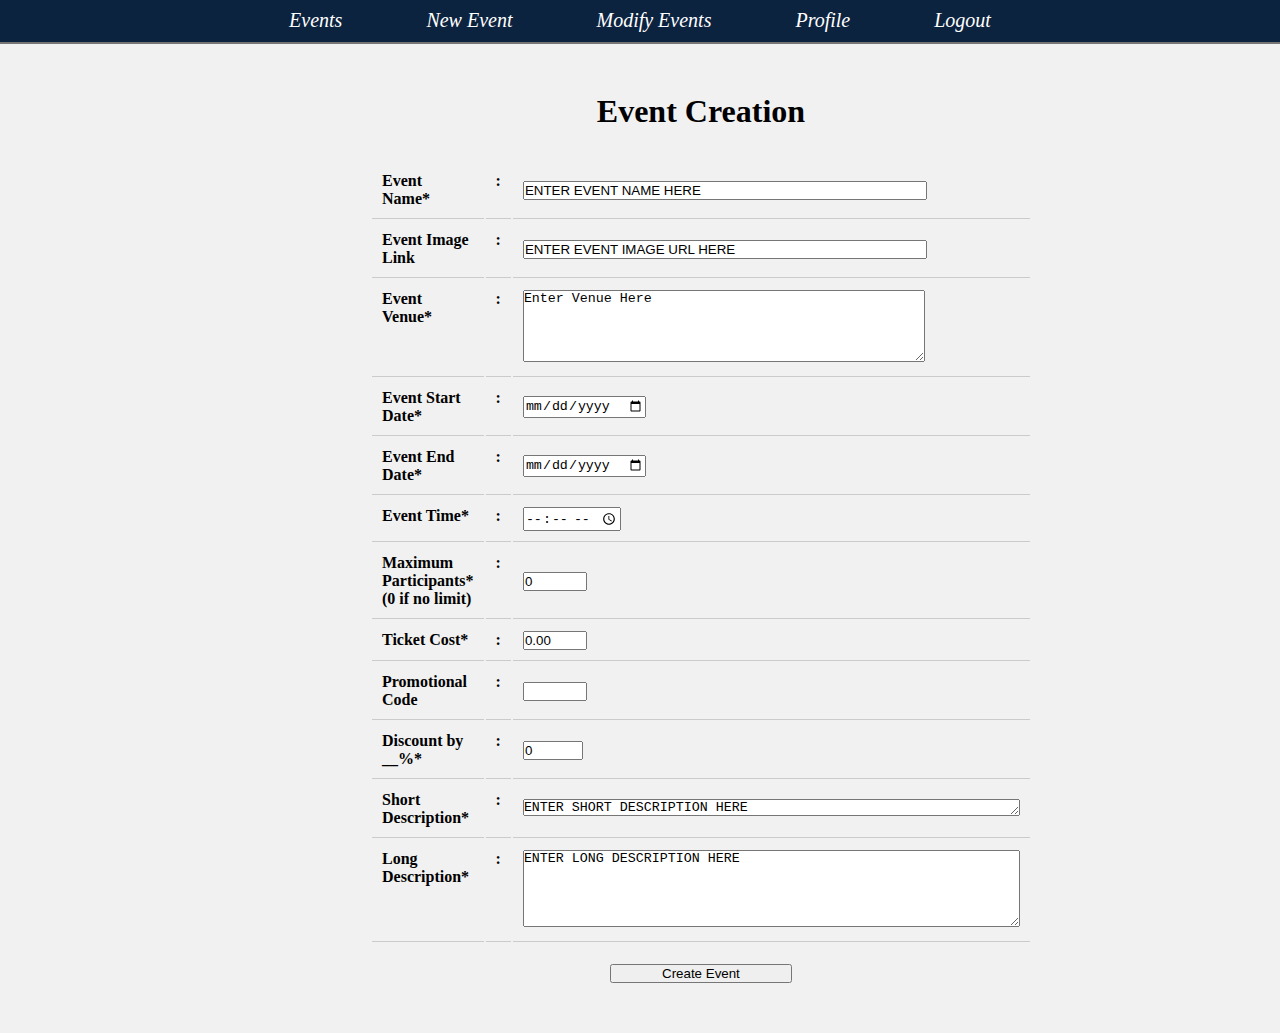
<file: staff_create_event.html>
<!DOCTYPE html>
<html>
    <!-- Header Document Information-->
    <head>
        <meta charset="utf-8">
        <meta name="google" content="notranslate">
        <title>New Event</title>

        <!-- Referenced CSS stylesheets -->
        <!-- Navigation Bar Styleshee (UNIVERSALLY USED. DO NOT CHANGE THIS)-->
        <link href="./CSS/Navigation_background.css" rel="stylesheet">
        <!-- Add Other Stylesheets Below (PAGE SPECIFIC. CHANGE THIS) -->
        <link href="CSS/staff_create_event.css" rel="stylesheet">

    </head>
    <body>
            <!-- Navigation Bar -->
            <nav>
                <ul>
                    <li><a href="staff_main_page.html">Events</a></li>
                    <li><a href="staff_create_event.html">New Event</a></li>
                    <li><a href="staff_modify_events.html">Modify Events</a></li>
                    <li><a href="staff_profile.html">Profile</a></li>
                    <li><a href="index.html">Logout</a></li>

                </ul>
            </nav>
            <!-- Main Content of the Webpage -->
            <main>
                <!-- Page Main Function Here -->
                <div class="box">
                    <header>
                        <h1>Event Creation</h1>
                    </header>
                    
                    <!-- Replace [Example] with Backend Codes to be here-->
                    <form action="staff_modify_events.html" method="POST">
                        <table>
                            <tbody>
                                <tr>
                                    <td class="col1"><label for="eventname">Event Name*</label></td>
                                    <td class="col2">:</td>
                                    <td class="col3">
                                        <input type="text" name="eventname" id="eventname" value="ENTER EVENT NAME HERE" maxlength="50" required>
                                    </td>
                                </tr>
                                <tr>
                                    <td class="col1"><label for="eventimageurl">Event Image Link</label></td>
                                    <td class="col2">:</td>
                                    <td class="col3">
                                        <input type="url" name="eventimageurl" id="eventimageurl" value="ENTER EVENT IMAGE URL HERE" >
                                    </td>
                                </tr>
                                <tr>
                                    <td class="col1"><label for="eventvenue">Event Venue*</label></td>
                                    <td class="col2">:</td>
                                    <td class="col3">
                                        <textarea name="eventvenue" id="eventvenue" maxlength="100" required>Enter Venue Here</textarea>
                                    </td>
                                </tr>
                                <tr>
                                    <td class="col1"><label for="eventstartdate">Event Start Date*</label></td>
                                    <td class="col2">:</td>
                                    <td class="col3">
                                        <input type="date" name="eventstartdate" id="eventstartdate" value="ENTER DD/MM/YYYY HERE" required>
                                    </td>
                                </tr>
                                <tr>
                                    <td class="col1"><label for="eventenddate">Event End Date*</label></td>
                                    <td class="col2">:</td>
                                    <td class="col3">
                                        <input type="date" name="eventenddate" id="eventenddate" value="ENTER DD/MM/YYYY HERE" required>
                                    </td>
                                </tr>
                                <tr>
                                    <td class="col1"><label for="eventtime">Event Time*</label></td>
                                    <td class="col2">:</td>
                                    <td class="col3">
                                        <input type="time" name="eventtime" id="eventtime" value="ENTER 2359 HERE" required>
                                    </td>
                                </tr>
                                <tr>
                                    <td class="col1"><label for="eventcapacity">Maximum Participants* (0 if no limit)</label></td>
                                    <td class="col2">:</td>
                                    <td class="col3">
                                        <input type="number" name="eventcapacity" id="eventcapacity" value="0" min="0" step="1" required>
                                    </td>
                                </tr>
                                <tr>
                                    <td class="col1"><label for="eventcost">Ticket Cost*</label></td>
                                    <td class="col2">:</td>
                                    <td class="col3">
                                        <input type="number" name="eventcost" id="eventcost" value="0.00" min="0.00" step="0.01" required>
                                    </td>
                                </tr>
                                <tr>
                                    <td class="col1"><label for="eventcode">Promotional Code</label></td>
                                    <td class="col2">:</td>
                                    <td class="col3">
                                        <input type="text" name="eventcode" id="eventcode" value="" maxlength="6">
                                    </td>
                                </tr>
                                <tr>
                                    <td class="col1"><label for="eventcoderate">Discount by __%*</label></td>
                                    <td class="col2">:</td>
                                    <td class="col3">
                                        <input type="number" name="eventcoderate" id="eventcoderate" min="0" step="5" max="100" value="0" required>
                                    </td>
                                </tr>
                                <tr>
                                    <td class="col1"><label for="eventshortdesc">Short Description*</label></td>
                                    <td class="col2">:</td>
                                    <td class="col3">
                                        <textarea name="eventshortdesc" id="eventshortdesc" rows="1" cols="60" maxlength="50" required>ENTER SHORT DESCRIPTION HERE</textarea>
                                    </td>
                                </tr>
                                <tr>
                                    <td class="col1"><label for="eventlongdesc">Long Description*</label></td>
                                    <td class="col2">:</td>
                                    <td class="col3">
                                        <textarea name="eventlongdesc" id="eventlongdesc" rows="5" cols="60" maxlength="200" required>ENTER LONG DESCRIPTION HERE</textarea>
                                    </td>
                                </tr>
                            </tbody>
                        </table>
                        <div id=submitbox>
                            <input type="submit" class="submitbutton" value="Create Event"/>
                        </div>
                    </form>
                </div>
            </main>
    </body>
</html>
</file>
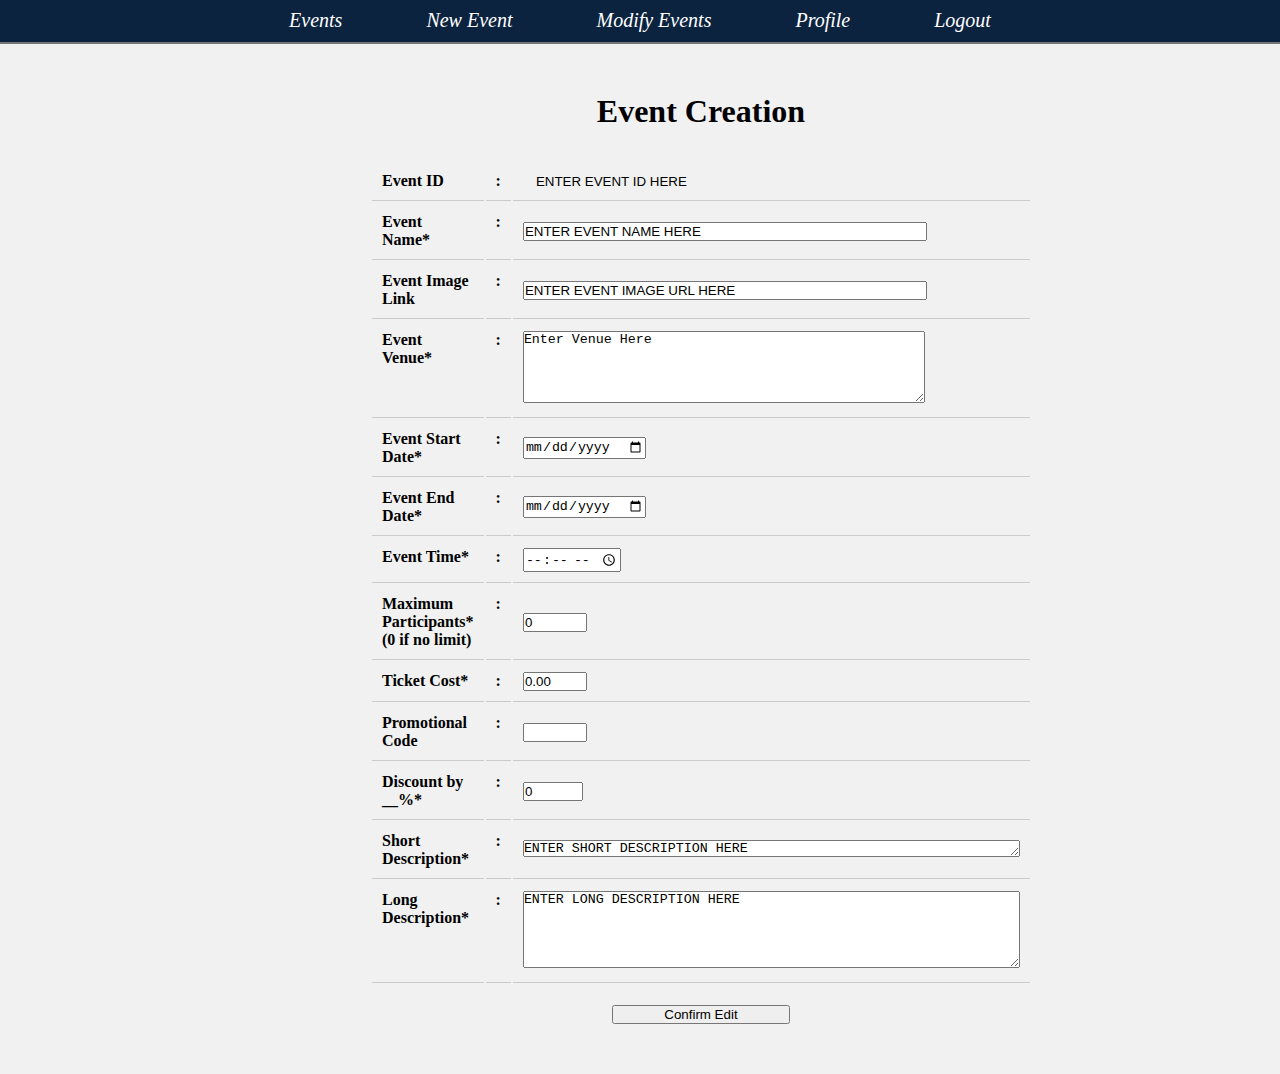
<file: staff_modify_event.html>
<!DOCTYPE html>
<html>
    <!-- Header Document Information-->
    <head>
        <meta charset="utf-8">
        <meta name="google" content="notranslate">
        <title>Edit Event</title>

        <!-- Referenced CSS stylesheets -->
        <!-- Navigation Bar Styleshee (UNIVERSALLY USED. DO NOT CHANGE THIS)-->
        <link href="./CSS/Navigation_background.css" rel="stylesheet">
        <!-- Add Other Stylesheets Below (PAGE SPECIFIC. CHANGE THIS) -->
        <link href="CSS/staff_modify_event.css" rel="stylesheet">

    </head>
    <body>
            <!-- Navigation Bar -->
            <nav>
                <ul>
                    <li><a href="staff_main_page.html">Events</a></li>
                    <li><a href="staff_create_event.html">New Event</a></li>
                    <li><a href="staff_modify_events.html">Modify Events</a></li>
                    <li><a href="staff_profile.html">Profile</a></li>
                    <li><a href="index.html">Logout</a></li>

                </ul>
            </nav>
            <!-- Main Content of the Webpage -->
            <main>
                <!-- Page Main Function Here -->
                <div class="box">
                    <header>
                        <h1>Event Creation</h1>
                    </header>
                    
                    <!-- Replace [Example] with Backend Codes to be here-->
                    <form action="staff_modify_events.html" method="POST">
                        <table>
                            <tbody>
                                <tr>
                                    <td class="col1"><label for="eventid">Event ID</label></td>
                                    <td class="col2">:</td>
                                    <td class="col3">
                                        <input type="text" name="eventid" id="eventid" value="ENTER EVENT ID HERE" readonly>
                                    </td>
                                </tr>
                                <tr>
                                    <td class="col1"><label for="eventname">Event Name*</label></td>
                                    <td class="col2">:</td>
                                    <td class="col3">
                                        <input type="text" name="eventname" id="eventname" value="ENTER EVENT NAME HERE" maxlength="50" required>
                                    </td>
                                </tr>
                                <tr>
                                    <td class="col1"><label for="eventimageurl">Event Image Link</label></td>
                                    <td class="col2">:</td>
                                    <td class="col3">
                                        <input type="url" name="eventimageurl" id="eventimageurl" value="ENTER EVENT IMAGE URL HERE" >
                                    </td>
                                </tr>
                                <tr>
                                    <td class="col1"><label for="eventvenue">Event Venue*</label></td>
                                    <td class="col2">:</td>
                                    <td class="col3">
                                        <textarea name="eventvenue" id="eventvenue" maxlength="100" required>Enter Venue Here</textarea>
                                    </td>
                                </tr>
                                <tr>
                                    <td class="col1"><label for="eventstartdate">Event Start Date*</label></td>
                                    <td class="col2">:</td>
                                    <td class="col3">
                                        <input type="date" name="eventstartdate" id="eventstartdate" value="ENTER DD/MM/YYYY HERE" required>
                                    </td>
                                </tr>
                                <tr>
                                    <td class="col1"><label for="eventenddate">Event End Date*</label></td>
                                    <td class="col2">:</td>
                                    <td class="col3">
                                        <input type="date" name="eventenddate" id="eventenddate" value="ENTER DD/MM/YYYY HERE" required>
                                    </td>
                                </tr>
                                <tr>
                                    <td class="col1"><label for="eventtime">Event Time*</label></td>
                                    <td class="col2">:</td>
                                    <td class="col3">
                                        <input type="time" name="eventtime" id="eventtime" value="ENTER 2359 HERE" required>
                                    </td>
                                </tr>
                                <tr>
                                    <td class="col1"><label for="eventcapacity">Maximum Participants* (0 if no limit)</label></td>
                                    <td class="col2">:</td>
                                    <td class="col3">
                                        <input type="number" name="eventcapacity" id="eventcapacity" value="0" min="0" step="1" required>
                                    </td>
                                </tr>
                                <tr>
                                    <td class="col1"><label for="eventcost">Ticket Cost*</label></td>
                                    <td class="col2">:</td>
                                    <td class="col3">
                                        <input type="number" name="eventcost" id="eventcost" value="0.00" min="0.00" step="0.01" required>
                                    </td>
                                </tr>
                                <tr>
                                    <td class="col1"><label for="eventcode">Promotional Code</label></td>
                                    <td class="col2">:</td>
                                    <td class="col3">
                                        <input type="text" name="eventcode" id="eventcode" value="" maxlength="6">
                                    </td>
                                </tr>
                                <tr>
                                    <td class="col1"><label for="eventcoderate">Discount by __%*</label></td>
                                    <td class="col2">:</td>
                                    <td class="col3">
                                        <input type="number" name="eventcoderate" id="eventcoderate" min="0" step="5" max="100" value="0" required>
                                    </td>
                                </tr>
                                <tr>
                                    <td class="col1"><label for="eventshortdesc">Short Description*</label></td>
                                    <td class="col2">:</td>
                                    <td class="col3">
                                        <textarea name="eventshortdesc" id="eventshortdesc" rows="1" cols="60" maxlength="50" required>ENTER SHORT DESCRIPTION HERE</textarea>
                                    </td>
                                </tr>
                                <tr>
                                    <td class="col1"><label for="eventlongdesc">Long Description*</label></td>
                                    <td class="col2">:</td>
                                    <td class="col3">
                                        <textarea name="eventlongdesc" id="eventlongdesc" rows="5" cols="60" maxlength="200" required>ENTER LONG DESCRIPTION HERE</textarea>
                                    </td>
                                </tr>
                            </tbody>
                        </table>
                        <div id=submitbox>
                            <input type="submit" class="submitbutton" value="Confirm Edit"/>
                        </div>
                    </form>
                </div>
            </main>
    </body>
</html>
</file>
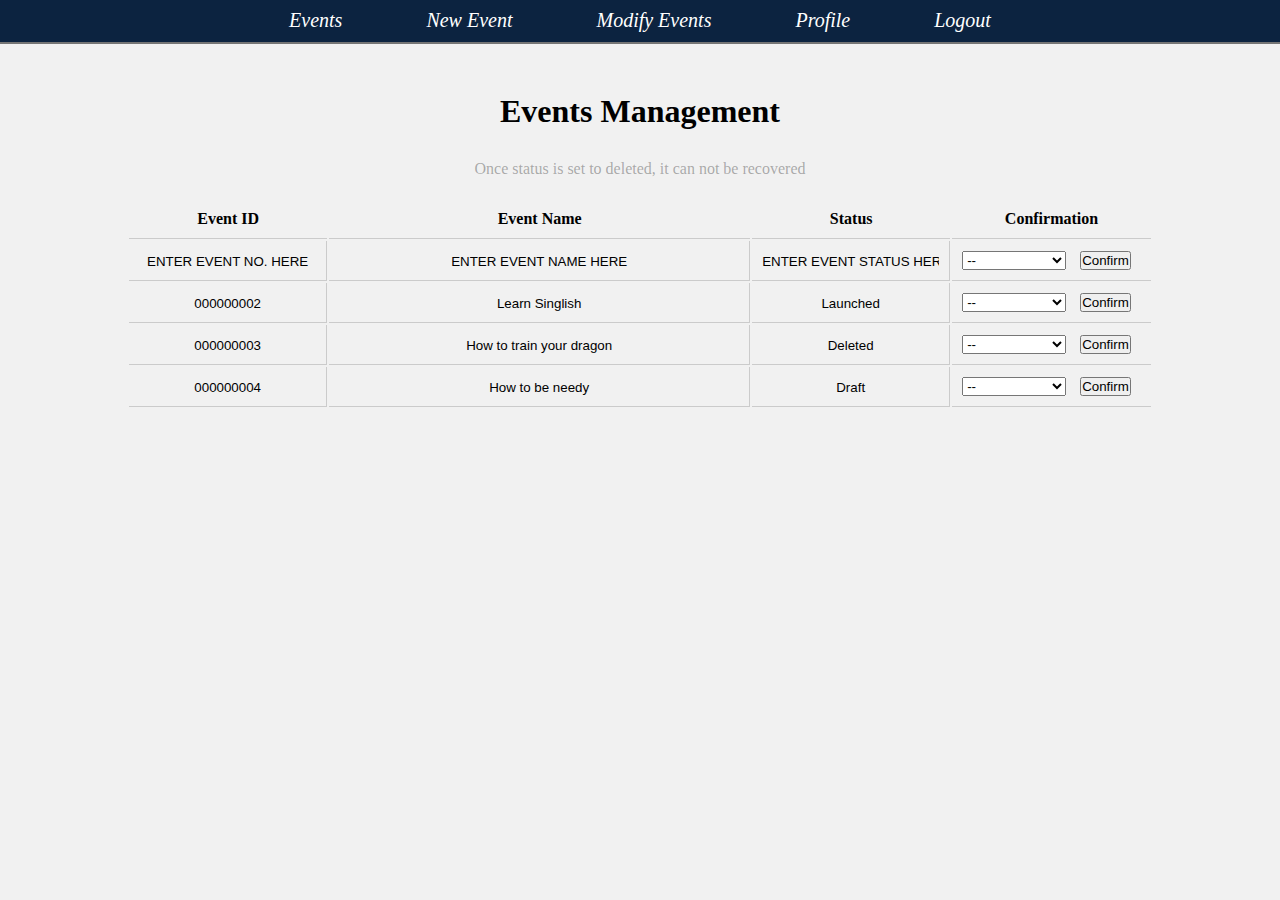
<file: staff_modify_events.html>
<!DOCTYPE html>
<html>
    <!-- Header Document Information-->
    <head>
        <meta charset="utf-8">

        <title>Modify Events</title>

        <!-- Referenced CSS stylesheets -->
        <!-- Navigation Bar Styleshee (UNIVERSALLY USED. DO NOT CHANGE THIS)-->
        <link href="./CSS/Navigation_background.css" rel="stylesheet">
        <!-- Add Other Stylesheets Below (PAGE SPECIFIC. CHANGE THIS) -->
        <link href="CSS/staff_modify_events.css" rel="stylesheet">

    </head>
    <body>
            <!-- Navigation Bar -->
            <nav>
                <ul>
                    <li><a href="staff_main_page.html">Events</a></li>
                    <li><a href="staff_create_event.html">New Event</a></li>
                    <li><a href="staff_modify_events.html">Modify Events</a></li>
                    <li><a href="staff_profile.html">Profile</a></li>
                    <li><a href="index.html">Logout</a></li>

                </ul>
            </nav>
            <!-- Main Content of the Webpage -->
            <main>
                <!-- Page Main Function Here -->
                <div class="box">
                    <header>
                        <h1>Events Management</h1>
                        <p>Once status is set to deleted, it can not be recovered</p>    
                    </header>
                    
                    <table>
                        <tbody>
                            <tr>
                                <td class="header">Event ID</td>
                                <td class="header">Event Name</td>
                                <td class="header">Status</td>
                                <td class="header">Confirmation</td>
                            </tr>
                            <!-- Replace [Example] with Backend Codes to be here-->
                            <tr>
                                <form action="staff_modify_event.html" method="POST">
                                    <td class="col1"><input type="text" name="eventid" id="eventid" value="ENTER EVENT NO. HERE" readonly></td>
                                    <td class="col2"><input type="text" name="eventname" id="eventname" value="ENTER EVENT NAME HERE" readonly></td>
                                    <td class="col3"><input type="text" name="eventstatus" id="eventstatus" value="ENTER EVENT STATUS HERE" readonly></td>
                                    <td class="col4">
                                        <select name="changestatus" id="changestatus" value="--">
                                            <option value="noaction">--</option>
                                            <option value="modify">Modify Event</option>
                                            <option value="launched">Launch Event</option>
                                            <option value="deleted">Delete Event</option>
                                        </select>    
                                        <input type="submit" class="modifybutton" value="Confirm"/>
                                    </td>
                                </form>
                            </tr>
                            <!-- End of Backend Code -->
                            <div class="test only">
                                    <tr>
                                        <form action="staff_modify_event.html" method="POST">
                                            <td class="col1"><input type="text" name="eventid" id="eventid" value="000000002" readonly></td>
                                            <td class="col2"><input type="text" name="eventname" id="eventname" value="Learn Singlish" readonly></td>
                                            <td class="col3"><input type="text" name="eventstatus" id="eventstatus" value="Launched" readonly></td>
                                            <td class="col4">
                                                <select name="changestatus" id="changestatus" value="--">
                                                    <option value="noaction">--</option>
                                                    <option value="modify">Modify Event</option>
                                                    <option value="launched">Launch Event</option>
                                                    <option value="deleted">Delete Event</option>
                                                </select>    
                                                <input type="submit" class="modifybutton" value="Confirm"/></td>
                                        </form>
                                    </tr>
                                    <tr>
                                        <form action="staff_modify_event.html" method="POST">
                                            <td class="col1"><input type="text" name="eventid" id="eventid" value="000000003" readonly></td>
                                            <td class="col2"><input type="text" name="eventname" id="eventname" value="How to train your dragon" readonly></td>
                                            <td class="col3"><input type="text" name="eventstatus" id="eventstatus" value="Deleted" readonly></td>
                                            <td class="col4">
                                                <select name="changestatus" id="changestatus" value="--">
                                                    <option value="noaction">--</option>
                                                    <option value="modify">Modify Event</option>
                                                    <option value="launched">Launch Event</option>
                                                    <option value="deleted">Delete Event</option>
                                                </select>    
                                                <input type="submit" class="modifybutton" value="Confirm"/></td>
                                        </form>
                                    </tr>
                                    <tr>
                                        <form action="staff_modify_event.html" method="POST">
                                            <td class="col1"><input type="text" name="eventid" id="eventid" value="000000004" readonly></td>
                                            <td class="col2"><input type="text" name="eventname" id="eventname" value="How to be needy" readonly></td>
                                            <td class="col3"><input type="text" name="eventstatus" id="eventstatus" value="Draft" readonly></td>
                                            <td class="col4">
                                                <select name="changestatus" id="changestatus" value="--">
                                                    <option value="noaction">--</option>
                                                    <option value="modify">Modify Event</option>
                                                    <option value="launched">Launch Event</option>
                                                    <option value="deleted">Delete Event</option>
                                                </select>    
                                                <input type="submit" class="modifybutton" value="Confirm"/></td>
                                        </form>
                                    </tr>
                            </div>
                        </tbody>
                    </table>
                </div>
            </main>
    </body>
</html>
</file>
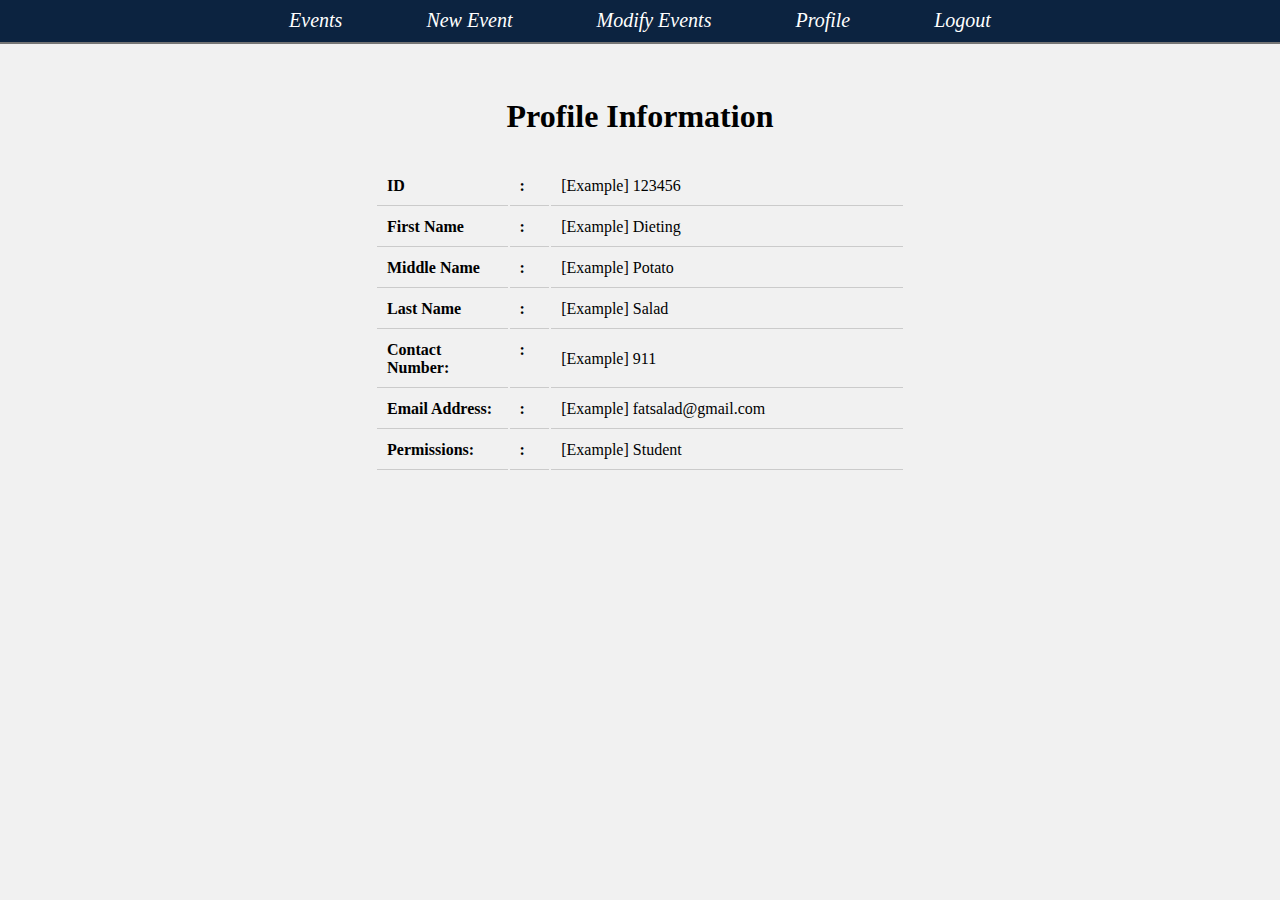
<file: staff_profile.html>
<!DOCTYPE html>
<html>
    <!-- Header Document Information-->
    <head>
        <meta charset="utf-8">

        <title>Profile Information</title>

        <!-- Referenced CSS stylesheets -->
        <!-- Navigation Bar Styleshee (UNIVERSALLY USED. DO NOT CHANGE THIS)-->
        <link href="./CSS/Navigation_background.css" rel="stylesheet">
        <!-- Add Other Stylesheets Below (PAGE SPECIFIC. CHANGE THIS) -->
        <link href="CSS/staff_profile.css" rel="stylesheet">

    </head>
    <body>
            <!-- Navigation Bar -->
            <nav>
                <ul>
                    <li><a href="staff_main_page.html">Events</a></li>
                    <li><a href="staff_create_event.html">New Event</a></li>
                    <li><a href="staff_modify_events.html">Modify Events</a></li>
                    <li><a href="staff_profile.html">Profile</a></li>
                    <li><a href="index.html">Logout</a></li>

                </ul>
            </nav>
            <!-- Main Content of the Webpage -->
            <main>
                <!-- Page Main Function Here -->
                <div class="box">
                    <header>
                        <h1>Profile Information</h1>    
                    </header>
                    
                    <!-- Replace [Example] with Backend Codes to be here-->
                    <table>
                        <tbody>
                            <tr>
                                <td class="col1">ID</td>
                                <td class="col2">:</td>
                                <td class="col3">[Example] 123456</td>
                            </tr>
                            <tr>
                                <td class="col1">First Name</td>
                                <td class="col2">:</td>
                                <td class="col3">[Example] Dieting</td>
                            </tr>
                            <tr>
                                <td class="col1">Middle Name</td>
                                <td class="col2">:</td>
                                <td class="col3">[Example] Potato</td>
                            </tr>
                            <tr>
                                <td class="col1">Last Name</td>
                                <td class="col2">:</td>
                                <td class="col3">[Example] Salad</td>
                            </tr>
                            <tr>
                                <td class="col1">Contact Number:</td>
                                <td class="col2">:</td>
                                <td class="col3">[Example] 911</td>
                            </tr>
                            <tr>
                                <td class="col1">Email Address:</td>
                                <td class="col2">:</td>
                                <td class="col3">[Example] fatsalad@gmail.com</td>
                            </tr>
                            <tr>
                                <td class="col1">Permissions:</td>
                                <td class="col2">:</td>
                                <td class="col3">[Example] Student</td>
                            </tr>
                        </tbody>
                    </table>
                </div>
            </main>
    </body>
</html>
</file>
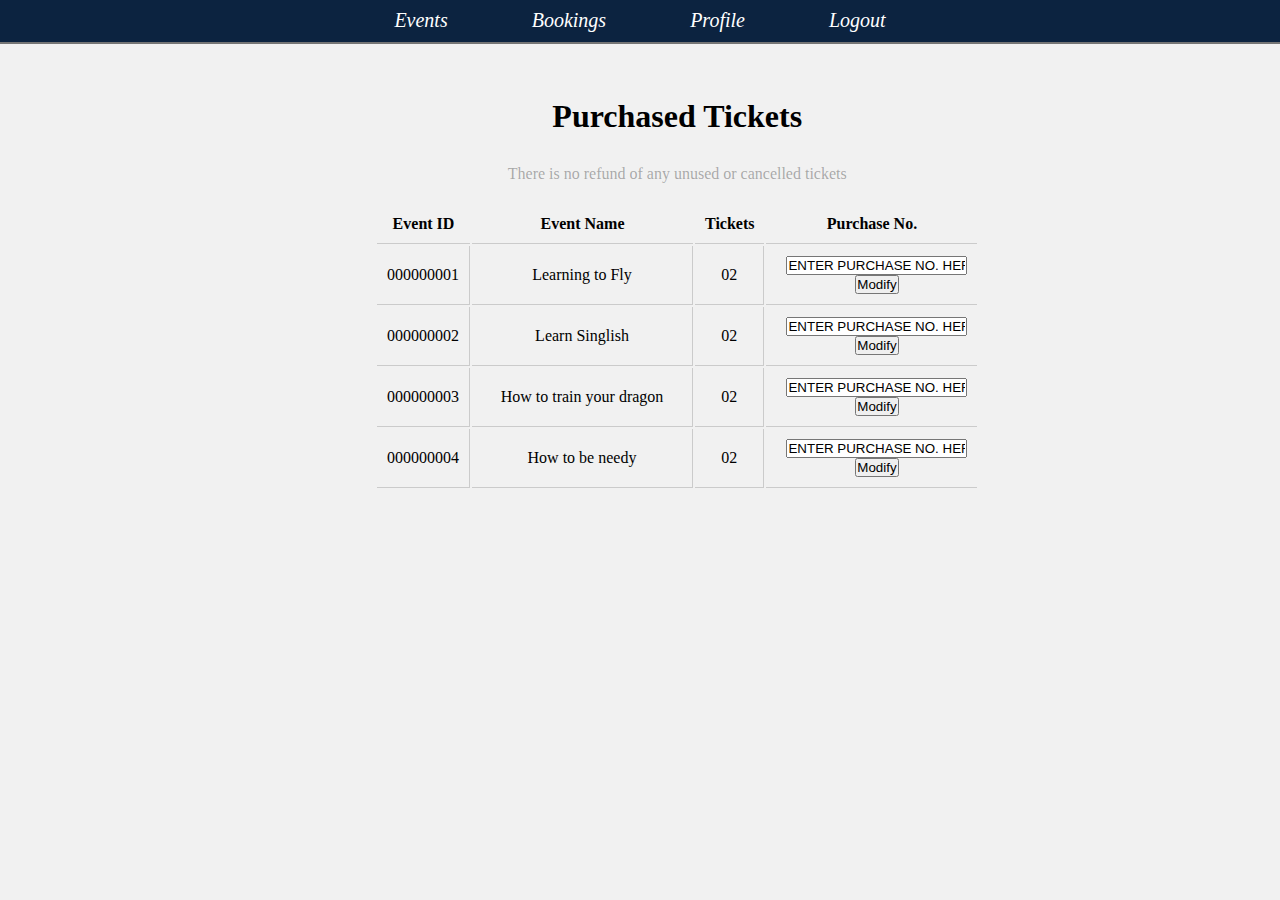
<file: student_bookings.html>
<!DOCTYPE html>
<html>
    <!-- Header Document Information-->
    <head>
        <meta charset="utf-8">

        <title>Existing Bookings</title>

        <!-- Referenced CSS stylesheets -->
        <!-- Navigation Bar Styleshee (UNIVERSALLY USED. DO NOT CHANGE THIS)-->
        <link href="./CSS/Navigation_background.css" rel="stylesheet">
        <!-- Add Other Stylesheets Below (PAGE SPECIFIC. CHANGE THIS) -->
        <link href="CSS/student_bookings.css" rel="stylesheet">

    </head>
    <body>
            <!-- Navigation Bar -->
            <nav>
                <ul>
                    <li><a href="student_main_page.html">Events</a></li>
                    <li><a href="student_bookings.html">Bookings</a></li>
                    <li><a href="student_profile.html">Profile</a></li>
                    <li><a href="index.html">Logout</a></li>

                </ul>
            </nav>
            <!-- Main Content of the Webpage -->
            <main>
                <!-- Page Main Function Here -->
                <div class="box">
                    <header>
                        <h1>Purchased Tickets</h1>
                        <p>There is no refund of any unused or cancelled tickets</p>    
                    </header>
                    
                    <table>
                        <tbody>
                            <tr>
                                <td class="header">Event ID</td>
                                <td class="header">Event Name</td>
                                <td class="header">Tickets</td>
                                <td class="header">Purchase No.</td>
                            </tr>
                            <!-- Replace [Example] with Backend Codes to be here-->
                            <tr>
                                <td class="col1">000000001</td>
                                <td class="col2">Learning to Fly</td>
                                <td class="col3">02</td>
                                <td class="col4">
                                    <form action="student_modify_booking.html" method="POST">
                                        <input type="text" name="purchaseno" id="purchaseno" value="ENTER PURCHASE NO. HERE" readonly>
                                        <input type="submit" class="modifybutton" value="Modify"/>
                                    </form>

                                </td>
                            </tr>
                            <!-- End of Backend Code -->
                            <div class="test only">
                                    <tr>
                                        <td class="col1">000000002</td>
                                        <td class="col2">Learn Singlish</td>
                                        <td class="col3">02</td>
                                        <td class="col4">
                                            <form action="student_modify_booking.html" method="POST">
                                                <input type="text" name="purchaseno" id="purchaseno" value="ENTER PURCHASE NO. HERE" readonly>
                                                <input type="submit" class="modifybutton" value="Modify"/>
                                            </form>
        
                                        </td>
                                    </tr>
                                    <tr>
                                        <td class="col1">000000003</td>
                                        <td class="col2">How to train your dragon</td>
                                        <td class="col3">02</td>
                                        <td class="col4">
                                            <form action="student_modify_booking.html" method="POST">
                                                <input type="text" name="purchaseno" id="purchaseno" value="ENTER PURCHASE NO. HERE" readonly>
                                                <input type="submit" class="modifybutton" value="Modify"/>
                                            </form>
        
                                        </td>
                                    </tr>
                                    <tr>
                                        <td class="col1">000000004</td>
                                        <td class="col2">How to be needy</td>
                                        <td class="col3">02</td>
                                        <td class="col4">
                                            <form action="student_modify_booking.html" method="POST">
                                                <input type="text" name="purchaseno" id="purchaseno" value="ENTER PURCHASE NO. HERE" readonly>
                                                <input type="submit" class="modifybutton" value="Modify"/>
                                            </form>
        
                                        </td>
                                    </tr>
                            </div>
                        </tbody>
                    </table>
                </div>
            </main>
    </body>
</html>
</file>
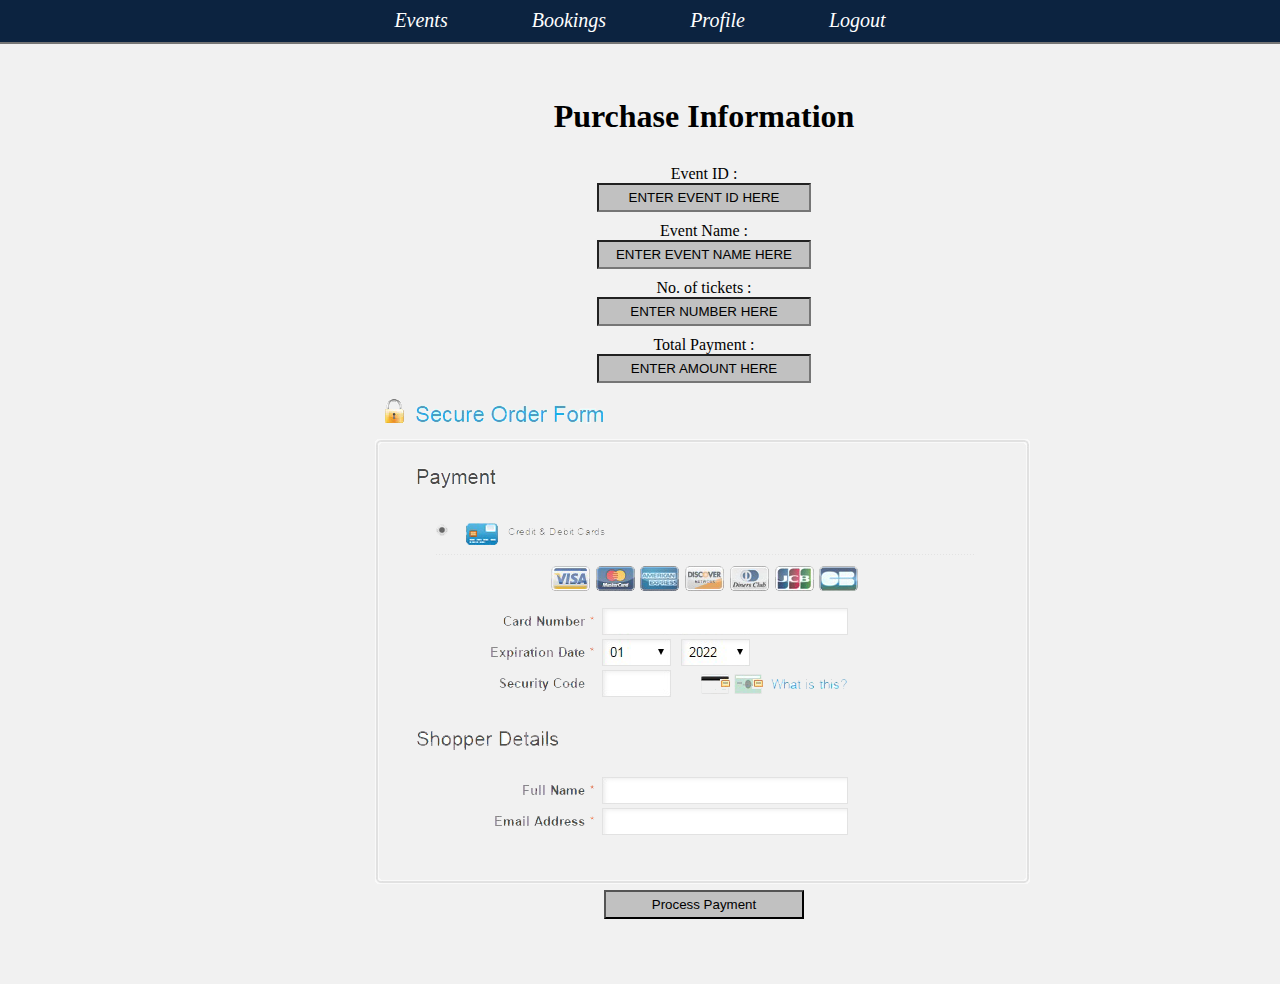
<file: student_payment.html>
<!DOCTYPE html>
<html>
    <!-- Header Document Information-->
    <head>
        <meta charset="utf-8">

        <title>Payment</title>

        <!-- Referenced CSS stylesheets -->
        <!-- Navigation Bar Styleshee (UNIVERSALLY USED. DO NOT CHANGE THIS)-->
        <link href="./CSS/Navigation_background.css" rel="stylesheet">
        <!-- Add Other Stylesheets Below (PAGE SPECIFIC. CHANGE THIS) -->
        <link href="CSS/student_payment.css" rel="stylesheet">

    </head>
    <body>
        <!-- Navigation Bar -->
        <nav>
            <ul>
                <li><a href="student_main_page.html">Events</a></li>
                <li><a href="student_bookings.html">Bookings</a></li>
                <li><a href="student_profile.html">Profile</a></li>
                <li><a href="index.html">Logout</a></li>

            </ul>
        </nav>
        <!-- Main Content of the Webpage -->
        <main>
            <!-- Page Main Function Here -->
            <div class="box">
                <h1>Purchase Information</h1>
                <div id=submitform>
                        <form action="student_payment_successful.html" method="POST">
                            <!-- Enter Event ID Code Here-->
                            <label for="eventid">Event ID :</label>
                            <br>
                            <input type="text" name="eventid" id="eventid" value="ENTER EVENT ID HERE" readonly>
                            <br>
                            <label for="eventname">Event Name :</label>
                            <br>
                            <input type="text" name="eventname" id="eventname" value="ENTER EVENT NAME HERE" readonly>
                            <br>
                            <label for="purchase">No. of tickets :</label>
                            <br>
                            <input type="text" name="purchase" id="purchase" value="ENTER NUMBER HERE" readonly>
                            <br>
                            <label for="totalprice">Total Payment :</label>
                            <br>
                            <input type="text" name="totalprice" id="totalprice" value="ENTER AMOUNT HERE" readonly>
                            <br>
                            <img src="./Images/Fixed Images/payment.png">
                            <br>
                            <input type="submit" class="submitbutton" value="Process Payment"/>
                        </form>
                </div>

            </div>
        </main>
    </body>
</html>
</file>
<file: CSS/Navigation_background.css>
* {
    margin: 0;
    padding: 0;
}

html {
    background-color: #f1f1f1;
    overflow: scroll;
}

nav {
    line-height: 40px;
    width: 100%;
    background-color:#0c2340;
    margin: auto;
    position: fixed;
    color: white;
    border-bottom: 2px solid rgb(117, 117, 117);
    text-align: center;
    vertical-align: middle;
    z-index: 500;
    
}


nav li {
    padding-left: 40px;
    padding-right: 40px;
    font-size: 20px;
    font-style: italic;
    display: inline-block;

}


nav a {
    text-decoration: none;
    color: rgb(255, 255, 255);
    transition: color .5s;
    transition: text-shadow .5s;

}

nav a:hover{
    color: #fff;
    text-shadow:
                0 0 5px #fff,
                0 0 10px #fff,
                0 0 20px #fff,
                0 0 40px #0ff,
                0 0 60px #0ff,
                0 0 80px #0ff,
                0 0 100px #0ff,
                0 0 120px #0ff;
}

main {
    display: grid;
    width: 50%;
    grid-template-columns: 1fr;
    grid-template-rows: 100%;
    grid-column-gap: 10px;
    position: relative;
    top: 43px;
    margin: auto;
    padding: auto;
    justify-self: center;
    align-self: center;

}

.box {
    padding: 50px;
    margin: 5px;
}

h1 {
    text-align: center;
    margin-bottom: 30px;
}
</file>
<file: CSS/staff_create_event.css>
.box {
    text-align: center;
    margin: auto;
}
p {
    margin: auto;
    width: auto;
    text-align: center;
    margin-bottom: 20px;
    color: rgba(73, 73, 73, 0.438);
}

#eventpicture {
    text-align: center;
    
}
img {
    max-width: 100%;
    height: auto;
    max-height: 400px;
    margin-bottom: 30px;
    box-shadow: 10px 10px 10px grey;
}

table {
    text-align: justify;
}

td {
    padding: 10px;
    border-bottom:1px solid rgba(128, 128, 128, 0.342);
}

.col1 {
    width: 25%;
    text-align: left;
    vertical-align: top;
    font-weight: bold;
}

.col2 {
    width: auto;
    vertical-align: top;
    font-weight: bold;
}

.col3 {
    width: auto;
}

input {
    width: auto;
}

#submitbox {
    margin-top: 20px;
    margin-left: auto;
    margin-right: auto;
    width: auto;
    text-align: center;

}
.submitbutton {
    padding: 0px 50px;
}

#eventname, #eventimageurl, #eventvenue{
    min-width: 400px;
}

#eventvenue {
    min-height: 70px;
}

#eventcapacity, #eventcost, #eventcode, #eventcoderate{
    max-width: 60px;
}
</file>
<file: CSS/staff_modify_event.css>
.box {
    text-align: center;
    margin: auto;
}
p {
    margin: auto;
    width: auto;
    text-align: center;
    margin-bottom: 20px;
    color: rgba(73, 73, 73, 0.438);
}

#eventpicture {
    text-align: center;
    
}
img {
    max-width: 100%;
    height: auto;
    max-height: 400px;
    margin-bottom: 30px;
    box-shadow: 10px 10px 10px grey;
}

table {
    text-align: justify;
}

td {
    padding: 10px;
    border-bottom:1px solid rgba(128, 128, 128, 0.342);
}

.col1 {
    width: 25%;
    text-align: left;
    vertical-align: top;
    font-weight: bold;
}

.col2 {
    width: auto;
    vertical-align: top;
    font-weight: bold;
}

.col3 {
    width: auto;
}

input {
    width: auto;
}

#submitbox {
    margin-top: 20px;
    margin-left: auto;
    margin-right: auto;
    width: auto;
    text-align: center;

}
.submitbutton {
    padding: 0px 50px;
}

#eventid {
    border:none;
    background-image:none;
    background-color:transparent;
    -webkit-box-shadow: none;
    -moz-box-shadow: none;
    box-shadow: none;
    text-align: center;
}

#eventname, #eventimageurl, #eventvenue{
    min-width: 400px;
}

#eventvenue {
    min-height: 70px;
}

#eventcapacity, #eventcost, #eventcode, #eventcoderate{
    max-width: 60px;
}
</file>
<file: CSS/staff_modify_events.css>
main {
    width: 100%;
}

.box{
    margin:auto;

}

p {
    margin: auto;
    width: auto;
    text-align: center;
    margin-bottom: 20px;
    color: rgba(73, 73, 73, 0.438);
    
}

table {
    margin:auto;
    width: 100%;
}

td {
    padding: 10px;
    border-bottom:1px solid rgba(128, 128, 128, 0.342);
    text-align: center;
}



.col1 {
    width: auto;
    border-right: 1px solid rgba(128, 128, 128, 0.342);
}

.col2 {
    width: auto;
    min-width: 200px;
    border-right: 1px solid rgba(128, 128, 128, 0.342);
}

.col3 {
    width: auto;
    border-right: 1px solid rgba(128, 128, 128, 0.342);
}

.col4 {
    width: auto;
}

.header{
    text-align: center;
    font-weight: bold;
}

#eventid, #eventname, #eventstatus {
    border:none;
    background-image:none;
    background-color:transparent;
    -webkit-box-shadow: none;
    -moz-box-shadow: none;
    box-shadow: none;
    text-align: center;
}

#eventname {
    min-width: 400px;
}

.modifybutton {
    margin: 0px 10px;
}
</file>
<file: CSS/staff_profile.css>
#eventpicture {
    text-align: center;
    
}

table {
    margin: auto;
    text-align: justify;
}

td {
    padding: 10px;
    border-bottom:1px solid rgba(128, 128, 128, 0.342);
}

.col1 {
    width: 25%;
    text-align: left;
    vertical-align: top;
    font-weight: bold;
}

.col2 {
    width: auto;
    vertical-align: top;
    font-weight: bold;
}

.col3 {
    width: auto;
}
</file>
<file: CSS/student_bookings.css>
p {
    margin: auto;
    width: auto;
    text-align: center;
    margin-bottom: 20px;
    color: rgba(73, 73, 73, 0.438);
    
}

table {
    margin:auto;
    width: 100%;
}

td {
    padding: 10px;
    border-bottom:1px solid rgba(128, 128, 128, 0.342);
    text-align: center;
}



.col1 {
    width: auto;
    border-right: 1px solid rgba(128, 128, 128, 0.342);
}

.col2 {
    width: auto;
    min-width: 200px;
    border-right: 1px solid rgba(128, 128, 128, 0.342);
}

.col3 {
    width: auto;
    border-right: 1px solid rgba(128, 128, 128, 0.342);
}

.col4 {
    width: auto;
}

.header{
    text-align: center;
    font-weight: bold;
}

input {
    margin-left: 10px;
}
</file>
<file: CSS/student_payment.css>
#box {
    text-align: center;
}
#submitform {
    text-align: center;
    width: auto;
}

input {
    text-align: center;
    width: 200px;
    padding: 5px;
    margin-bottom: 10px;
    background-color:rgba(128, 128, 128, 0.425);

}
</file>
